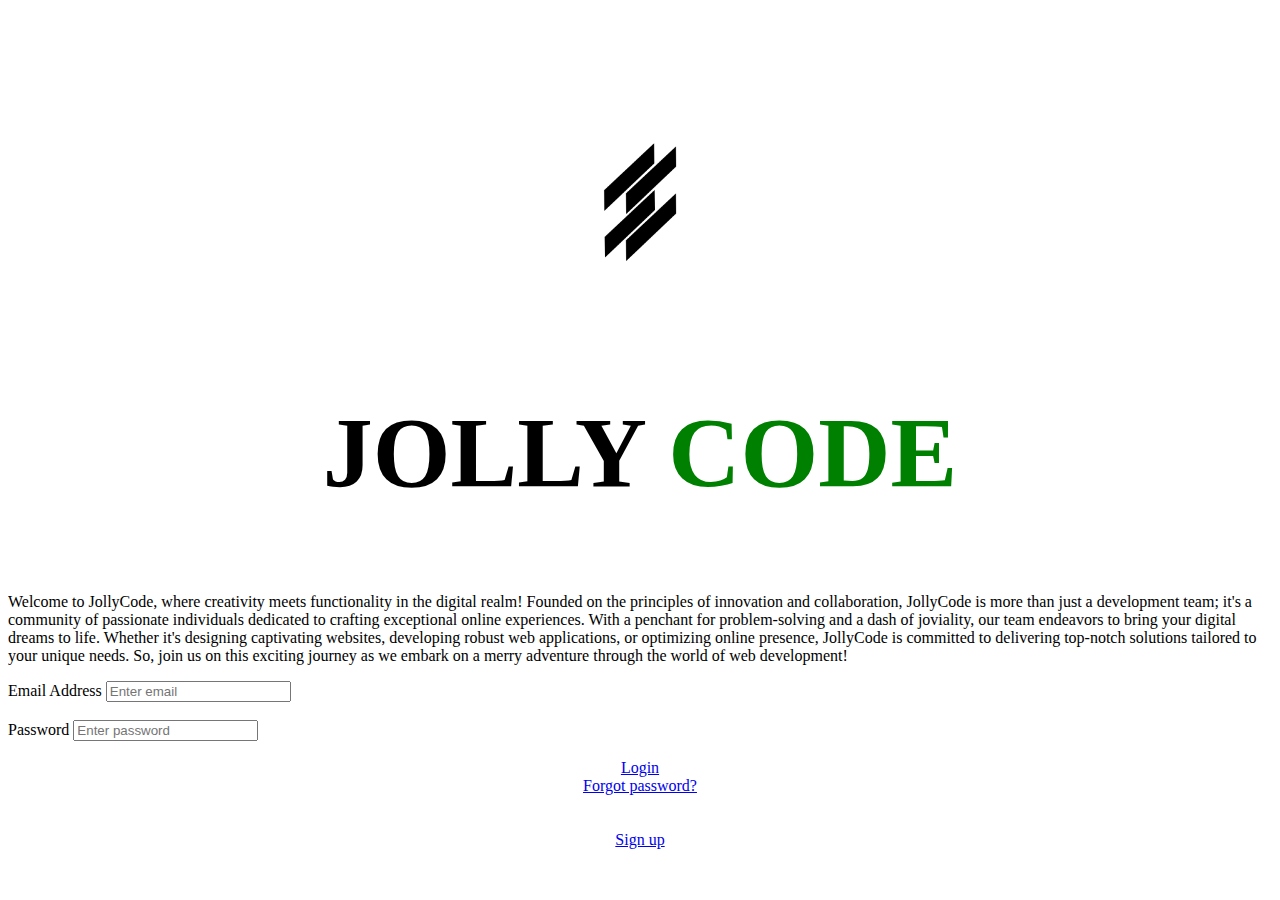
<file: index.html>
<!doctype html>
<html lang="en">
    <head>
    
    <meta charset="utf-8">
    <meta name="viewport" content="width=device-width, initial-scale=1.0">
    <title>Dummy</title>
    <link href="https://cdn.jsdelivr.net/npm/bootstrap@5.3.2/dist/css/bootstrap.min.css" rel="stylesheet" integrity="sha384-T3c6CoIi6uLrA9TneNEoa7RxnatzjcDSCmG1MXxSR1GAsXEV/Dwwykc2MPK8M2HN" crossorigin="anonymous">
    <link rel="stylesheet" href="styles.css">
    </head>
    <body>


        <div class="container">

            <div class="image-container">
            <img src="jollycode logo.png" class="img-fluid">
            </div>

            <section class="mb-5">
                <div style="overflow: hidden;">
                    <div style="float: left;">
                        <h2 class="jollycode">JOLLY <span class="code">CODE</span></h2>
                        <p class="text-left">
                            Welcome to JollyCode, where creativity meets functionality in the digital realm! Founded on the principles of innovation and collaboration, JollyCode is more than just a development team; it's a community of passionate individuals dedicated to crafting exceptional online experiences. With a penchant for problem-solving and a dash of joviality, our team endeavors to bring your digital dreams to life. Whether it's designing captivating websites, developing robust web applications, or optimizing online presence, JollyCode is committed to delivering top-notch solutions tailored to your unique needs. So, join us on this exciting journey as we embark on a merry adventure through the world of web development!
                        </p>
                    </div>
                </div>
            </section>
            

        <section class="forms mb-5">
            <div class="form-group">
                <label>Email Address </label>
                <input type="email" name="email" class="form-control" placeholder="Enter email">
            </div>
            <br>
            <div class="form-group">
                <label>Password</label>
                <input type="password" name="password" class="form-control" placeholder="Enter password">
            </div>
            <br>

            <section class="mb-5 btn1" style="text-align: center;">
                <a href="dashboard.html" class="btn btn-primary">Login</a>
                <br>
                <a href="forgotpass.html" class="forgot">Forgot password?</a>
                <br>
                <br>
                <br>
                <a href="signup.html" class="signup">Sign up</a>
            </section>
    </div>   <!--container div-->

    <script src="https://cdn.jsdelivr.net/npm/bootstrap@5.3.2/dist/js/bootstrap.bundle.min.js" integrity="sha384-C6RzsynM9kWDrMNeT87bh95OGNyZPhcTNXj1NW7RuBCsyN/o0jlpcV8Qyq46cDfL" crossorigin="anonymous"></script>

    
    </body>
</html>
</file>
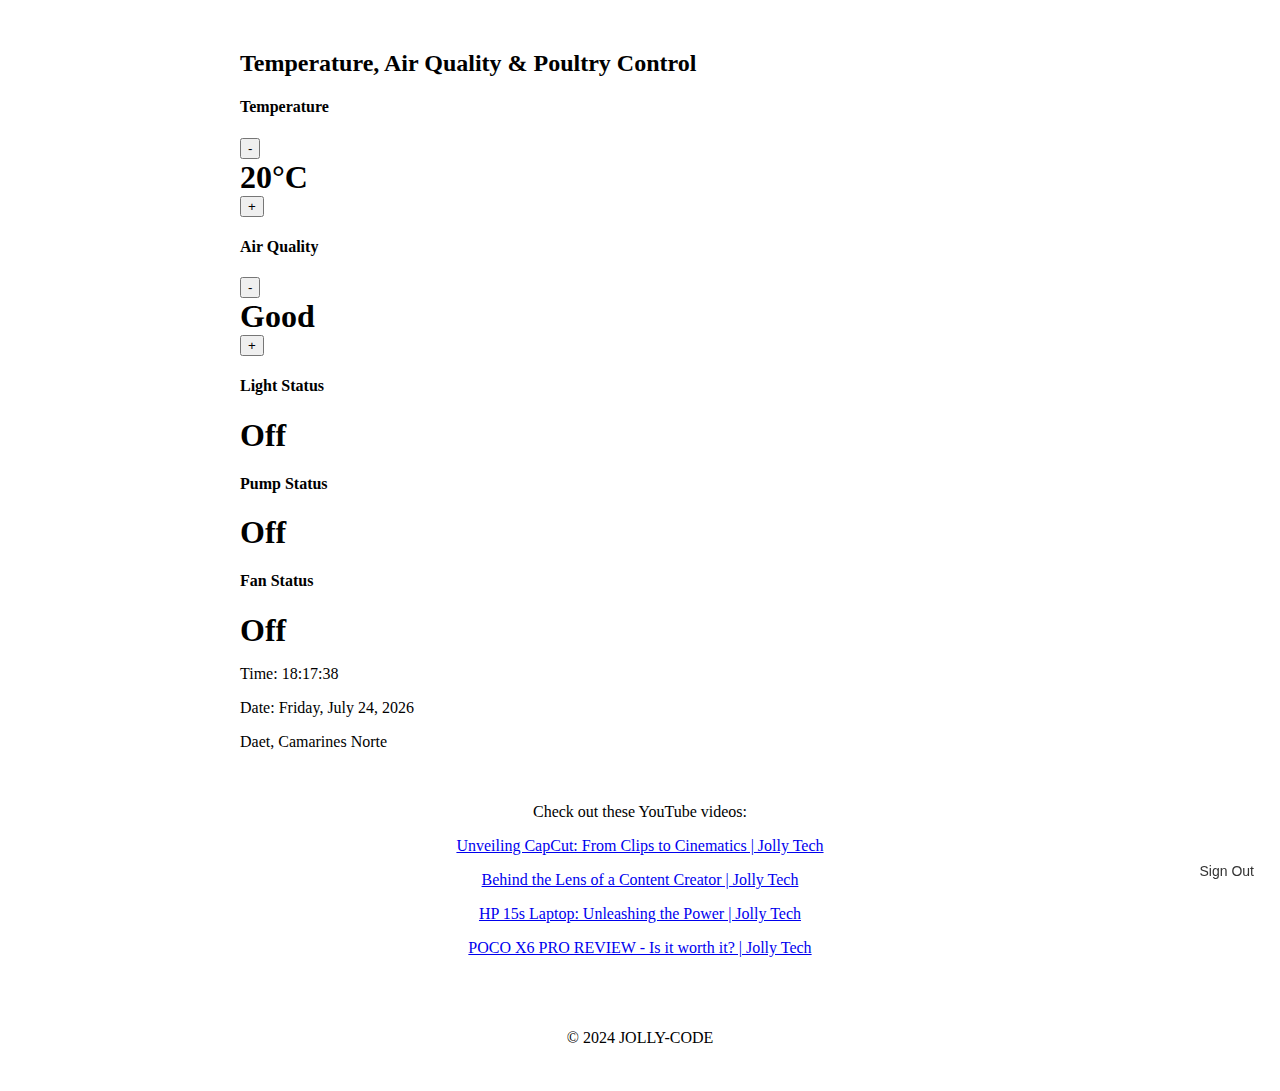
<file: dashboard.html>
<!DOCTYPE html>
<html lang="en">
<head>
    <meta charset="UTF-8">
    <meta name="viewport" content="width=device-width, initial-scale=1.0">
    <title>Dashboard</title>
    <link rel="stylesheet" href="dashboard.css">
</head>

        <style>
    .control-group {
    margin-top: 50px;
    }
    .display-status {
    font-size: 2rem;
    font-weight: bold;
    }
    </style>


<div class="container">
    <div class="row justify-content-center">
    <div class="col-md-6 offset-md-3 control-group">
        <h2 class="text-center">Temperature, Air Quality & Poultry Control</h2>
        <div class="d-flex justify-content-center align-items-center">
            <!-- Temperature Control -->
            <div class="mx-4">
            <h4 class="text-center">Temperature</h4>
            <div class="d-flex justify-content-center align-items-center">
        <button id="decreaseTempBtn" class="btn btn-primary">-</button>
        <div id="temperatureDisplay" class="display-status mx-3">20°C</div>
        <button id="increaseTempBtn" class="btn btn-primary">+</button>
            </div>
        </div>
        <!-- Air Quality Control -->
        <div class="mx-4">
            <h4 class="text-center">Air Quality</h4>
            <div class="d-flex justify-content-center align-items-center">
                <button id="decreaseAirBtn" class="btn btn-primary">-</button>
                <div id="airQualityDisplay" class="display-status mx-3">Good</div>
                <button id="increaseAirBtn" class="btn btn-primary">+</button>
            </div>
            </div>
            <!-- Light Control -->
            <div class="mx-4">
            <h4 class="text-center">Light Status</h4>
            <div id="lightStatusDisplay" class="display-status mx-3">Off</div>
            </div>
            <!-- Pump Control -->
            <div class="mx-4">
            <h4 class="text-center">Pump Status</h4>
            <div id="pumpStatusDisplay" class="display-status mx-3">Off</div>
        </div>
        <!-- Fan Control -->
        <div class="mx-4">
            <h4 class="text-center">Fan Status</h4>
            <div id="fanStatusDisplay" class="display-status mx-3">Off</div>
    </div>
        </div>
        <!-- Time, Date, Location -->
        <div class="text-center mt-4">
            <p id="timeDisplay" class="mb-1">Time: 00:00:00</p>
            <p id="dateDisplay" class="mb-1">Date: January 1, 2022</p>
            <p id="locationDisplay" class="mb-0">Location: Your Location</p>
        </div>
        </div>
    </div>
    </div>

        <!-- Bootstrap Bundle with Popper -->
        <script src="https://cdn.jsdelivr.net/npm/bootstrap@5.3.0-alpha1/dist/js/bootstrap.bundle.min.js"></script>
        <script>
    // Update time
    function updateTime() {
        const now = new Date();
        const hours = now.getHours().toString().padStart(2, '0');
        const minutes = now.getMinutes().toString().padStart(2, '0');
        const seconds = now.getSeconds().toString().padStart(2, '0');
        document.getElementById('timeDisplay').innerText = `Time: ${hours}:${minutes}:${seconds}`;
    }

    // Update date
    function updateDate() {
        const now = new Date();
        const options = { weekday: 'long', year: 'numeric', month: 'long', day: 'numeric' };
        const dateString = now.toLocaleDateString('en-US', options);
        document.getElementById('dateDisplay').innerText = `Date: ${dateString}`;
    }

    // Call update time and date functions initially and set interval to update every second
    updateTime();
    updateDate();
    setInterval(() => {
    updateTime();
    }, 1000);

    // Update location
    document.getElementById('locationDisplay').innerText = 'Daet, Camarines Norte'; // Change 'Your Location' to actual location
    </script>





    <!-- Bootstrap Bundle with Popper -->
    <script src="https://cdn.jsdelivr.net/npm/bootstrap@5.3.0-alpha1/dist/js/bootstrap.bundle.min.js"></script>
    <script>
    // JavaScript for temperature control
    var temperature = 20; // Initial temperature

    // Function to update temperature display
    function updateTemperatureDisplay() {
    document.getElementById('temperatureDisplay').innerText = temperature + '°C';
    }

    // Event listener for decrease temperature button
    document.getElementById('decreaseTempBtn').addEventListener('click', function() {
    if (temperature > 0) {
        temperature--;
        updateTemperatureDisplay();
    }
    });

    // Event listener for increase temperature button
    document.getElementById('increaseTempBtn').addEventListener('click', function() {
      if (temperature < 40) { // Assuming maximum temperature is 40°C
        temperature++;
        updateTemperatureDisplay();
    }
    });

    // JavaScript for air quality control
    var airQualityLevel = 1; // Initial air quality level (1 = Good, 2 = Moderate, 3 = Poor)

    // Function to update air quality display
    function updateAirQualityDisplay() {
        var airQualityLabels = ['Good', 'Moderate', 'Poor'];
        document.getElementById('airQualityDisplay').innerText = airQualityLabels[airQualityLevel - 1];
    }

    // Event listener for decrease air quality button
    document.getElementById('decreaseAirBtn').addEventListener('click', function() {
    if (airQualityLevel > 1) {
        airQualityLevel--;
        updateAirQualityDisplay();
        }
    });

    // Event listener for increase air quality button
    document.getElementById('increaseAirBtn').addEventListener('click', function() {
      if (airQualityLevel < 3) { // Assuming maximum air quality level is 3
        airQualityLevel++;
        updateAirQualityDisplay();
        }
    });

    // JavaScript for light status control
    var lightStatus = false; // Initial light status (false = Off, true = On)

    // Function to update light status display
    function updateLightStatusDisplay() {
        document.getElementById('lightStatusDisplay').innerText = lightStatus ? 'On' : 'Off';
    }

    // Event listener for light status toggle
    document.getElementById('lightStatusDisplay').addEventListener('click', function() {
        lightStatus = !lightStatus;
        updateLightStatusDisplay();
    });

    // JavaScript for pump status control
    var pumpStatus = false; // Initial pump status (false = Off, true = On)

    // Function to update pump status display
    function updatePumpStatusDisplay() {
    document.getElementById('pumpStatusDisplay').innerText = pumpStatus ? 'On' : 'Off';
    }

    // Event listener for pump status toggle
    document.getElementById('pumpStatusDisplay').addEventListener('click', function() {
        pumpStatus = !pumpStatus;
        updatePumpStatusDisplay();
    });

    // JavaScript for fan status control
    var fanStatus = false; // Initial fan status (false = Off, true = On)

    // Function to update fan status display
    function updateFanStatusDisplay() {
        document.getElementById('fanStatusDisplay').innerText = fanStatus ? 'On' : 'Off';
    }

    // Event listener for fan status toggle
    document.getElementById('fanStatusDisplay').addEventListener('click', function() {
        fanStatus = !fanStatus;
        updateFanStatusDisplay();
    });
    </script>


















        
        <main>
            <p>Check out these YouTube videos:</p>
            <p><a href="https://www.youtube.com/watch?v=FXTVtSu6mns&ab_channel=JollyTech">Unveiling CapCut: From Clips to Cinematics | Jolly Tech</a></p>
            <p><a href="https://www.youtube.com/watch?v=wwLFZaN5-DY&t=4s&ab_channel=JollyTech">Behind the Lens of a Content Creator | Jolly Tech</a></p>
            <p><a href="https://www.youtube.com/watch?v=JQgsk9sWKx4&ab_channel=JollyTech">HP 15s Laptop: Unleashing the Power | Jolly Tech</a></p>
            <p><a href="https://www.youtube.com/watch?v=XcUEN-JM1dE&ab_channel=JollyTech">POCO X6 PRO REVIEW - Is it worth it? | Jolly Tech</a></p>
        </main>
    </container>













        <footer>
            <p>&copy; 2024 JOLLY-CODE</p>
        </footer>
    </div>


<!-- Sign Out Button -->
<div class="bottom-right">
    <button type="button" class="btn btn-sign-out" onclick="signOut()">Sign Out</button>

    </div>
    
    <!-- Bootstrap JS (optional, if you need functionality) -->
    <script src="https://code.jquery.com/jquery-3.5.1.slim.min.js"></script>
    <script src="https://cdn.jsdelivr.net/npm/@popperjs/core@2.5.4/dist/umd/popper.min.js"></script>
    <script src="https://stackpath.bootstrapcdn.com/bootstrap/4.5.2/js/bootstrap.min.js"></script>

    <script>
    // Function to handle sign out
    function signOut() {
      // Redirect to index.html
        window.location.href = 'index.html';
    }
    </script>

</body>
</html>
</file>
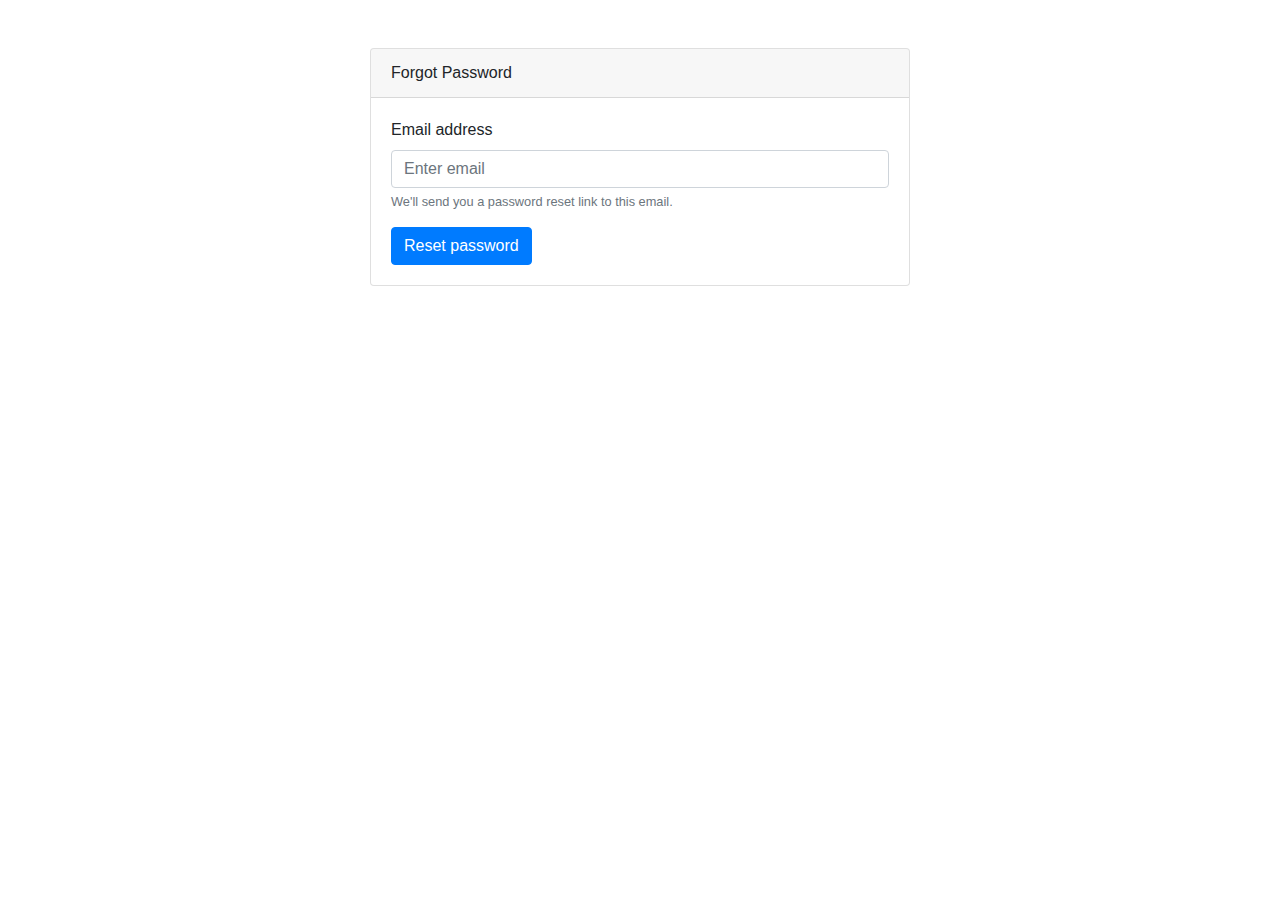
<file: forgotpass.html>
<!DOCTYPE html>
<html lang="en">
<head>
    <meta charset="UTF-8">
    <meta name="viewport" content="width=device-width, initial-scale=1.0">
    <title>Forgot Password</title>
    <link href="https://stackpath.bootstrapcdn.com/bootstrap/4.5.2/css/bootstrap.min.css" rel="stylesheet">
</head>
<body>

<div class="container mt-5">
    <div class="row justify-content-center">
    <div class="col-md-6">
        <div class="card">
        <div class="card-header">
            Forgot Password
        </div>
        <div class="card-body">
        <form>
            <div class="form-group">
            <label for="email">Email address</label>
            <input type="email" class="form-control" id="email" aria-describedby="emailHelp" placeholder="Enter email">
            <small id="emailHelp" class="form-text text-muted">We'll send you a password reset link to this email.</small>
            </div>
            <a href="index.html" class="btn btn-primary">Reset password</a>
            </form>
        </div>
            </div>
    </div>
            </div>
</div>

</body>
</html>
</file>
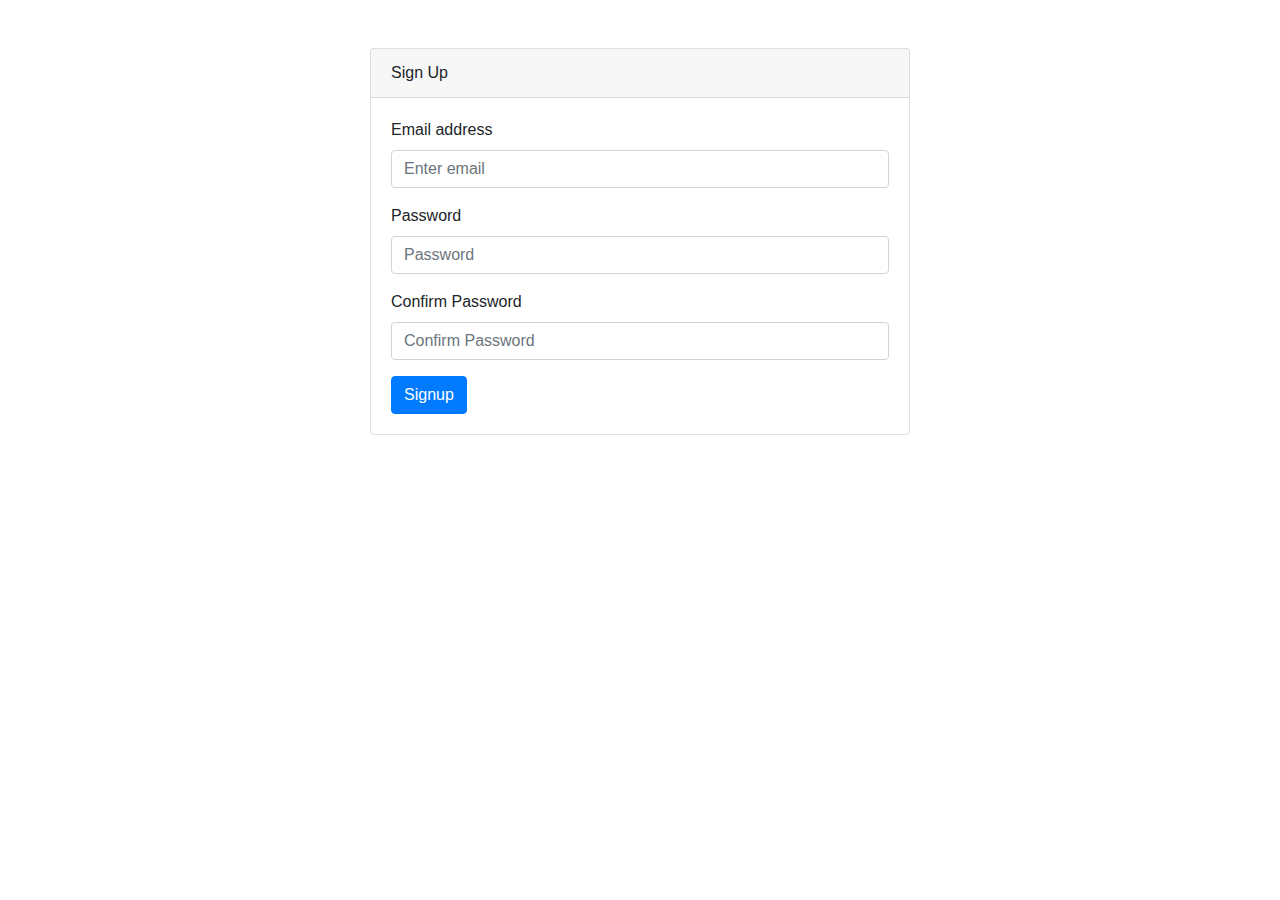
<file: signup.html>
<!DOCTYPE html>
<html lang="en">
<head>
  <meta charset="UTF-8">
  <meta name="viewport" content="width=device-width, initial-scale=1.0">
  <title>Sign Up</title>
  <link href="https://stackpath.bootstrapcdn.com/bootstrap/4.5.2/css/bootstrap.min.css" rel="stylesheet">
</head>
<body>

<div class="container mt-5">
  <div class="row justify-content-center">
    <div class="col-md-6">
      <div class="card">
        <div class="card-header">
          Sign Up
        </div>
        <div class="card-body">
          <form>
            <div class="form-group">
              <label for="email">Email address</label>
              <input type="email" class="form-control" id="email" placeholder="Enter email">
            </div>
            <div class="form-group">
              <label for="password">Password</label>
              <input type="password" class="form-control" id="password" placeholder="Password">
            </div>
            <div class="form-group">
              <label for="confirm-password">Confirm Password</label>
              <input type="password" class="form-control" id="confirm-password" placeholder="Confirm Password">
            </div>
            <a href="index.html" class="btn btn-primary">Signup</a>
          </form>
        </div>
      </div>
    </div>
  </div>
</div>

</body>
</html>
</file>
<file: styles.css>
.container{
    margin-top: 50px;
}

.btn-primary {
    width: 200px;
}

.image-container {
    text-align: center;
}
.img-fluid {
    width: 600px;
    height: auto;
}

.forgot{
    margin-top: 100px;
}

.jollycode{
    margin-top: 3px;
    text-align: center;
    font-weight: 900;
    font-size: 100px;
}

.code{
    color: green;
}
</file>
<file: dashboard.css>
.container {
    max-width: 800px;
    margin: 0 auto;
    padding: 0 10px; /* Add padding for better readability */
}

header, main, footer {
    text-align: center;
    padding: 20px 0;
}

.bottom-right {
    position: fixed;
    bottom: 20px;
    right: 20px;
  }
  .btn-sign-out {
    background-color: transparent;
    border: none;
    color: #333;
    font-size: 14px;
    cursor: pointer;
  }
  .btn-sign-out:hover {
    color: #ff0000; /* Change color on hover if needed */
  }
</file>
